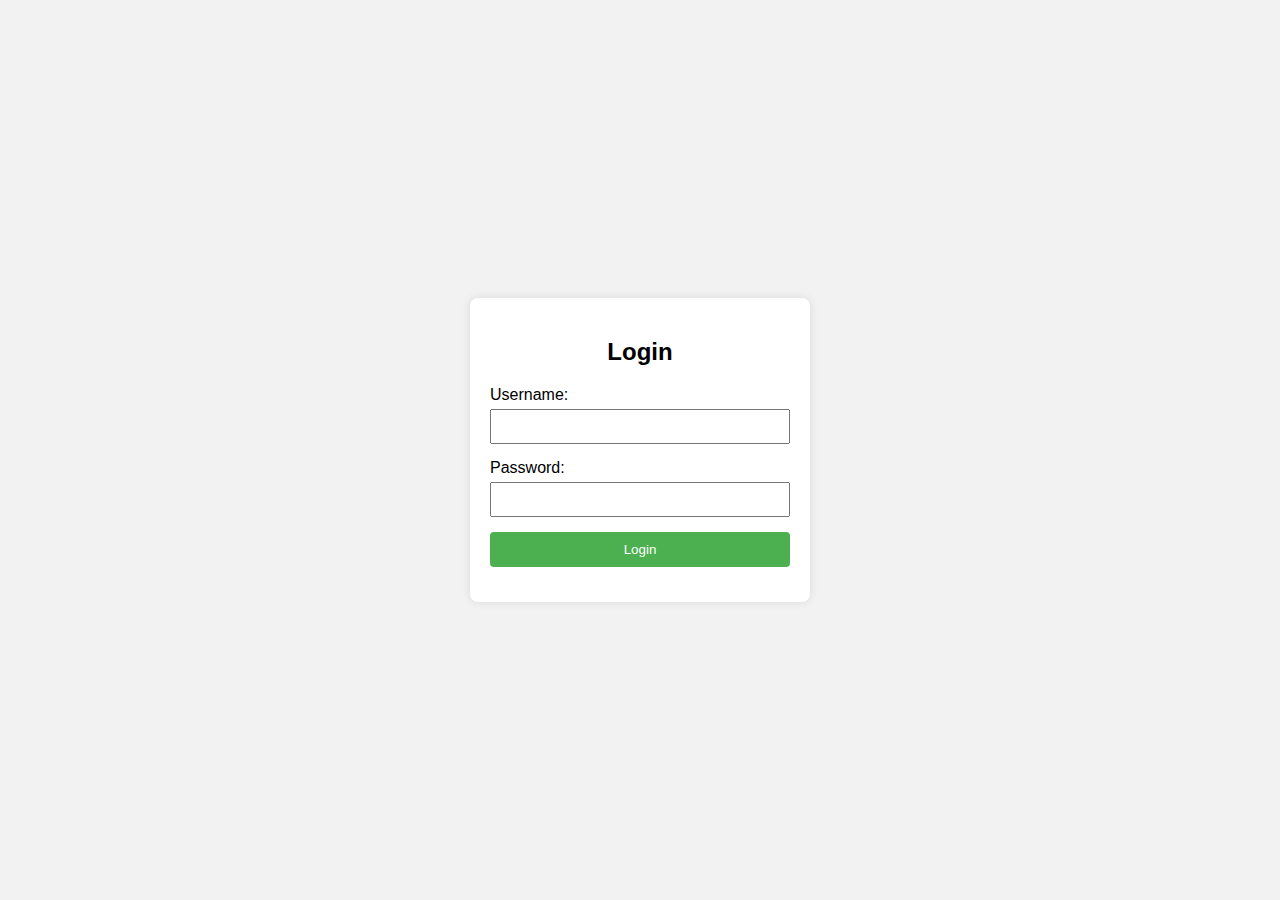
<file: index.html>
<!DOCTYPE html>
<html lang="en">
<head>
    <meta charset="UTF-8">
    <meta name="viewport" content="width=device-width, initial-scale=1.0">
    <title>Login Form</title>
    <style>
        body {
            font-family: Arial, sans-serif;
            background-color: #f2f2f2;
            display: flex;
            justify-content: center;
            align-items: center;
            height: 100vh;
            margin: 0;
        }

        .login-container {
            background-color: #fff;
            padding: 20px;
            border-radius: 8px;
            box-shadow: 0 0 10px rgba(0, 0, 0, 0.1);
            width: 300px;
            text-align: center;
        }

        .login-container h2 {
            margin-bottom: 20px;
        }

        .form-group {
            margin-bottom: 15px;
            text-align: left;
        }

        .form-group label {
            display: block;
            margin-bottom: 5px;
        }

        .form-group input {
            width: 100%;
            padding: 8px;
            box-sizing: border-box;
        }

        .form-group button {
            width: 100%;
            padding: 10px;
            background-color: #4CAF50;
            color: white;
            border: none;
            border-radius: 4px;
            cursor: pointer;
        }

        .form-group button:hover {
            background-color: #45a049;
        }
    </style>
</head>
<body>
    <div class="login-container">
        <h2>Login</h2>
        <form action="/login" method="post">
            <div class="form-group">
                <label for="username">Username:</label>
                <input type="text" id="username" name="username" required>
            </div>
            <div class="form-group">
                <label for="password">Password:</label>
                <input type="password" id="password" name="password" required>
            </div>
            <div class="form-group">
                <button type="submit">Login</button>
            </div>
        </form>
    </div>
</body>
</html>
</file>
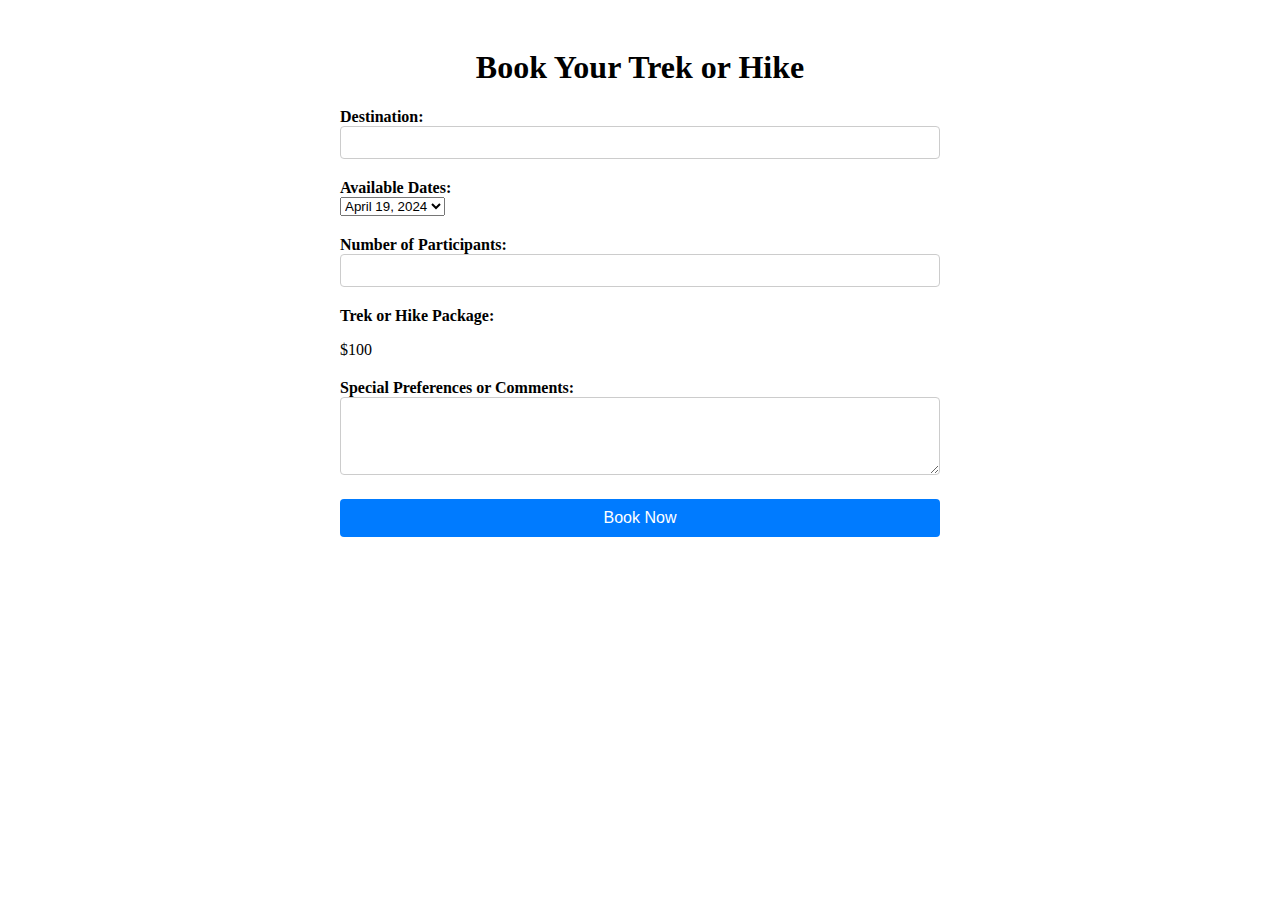
<file: user/routes/booking.html>
<!DOCTYPE html>
<html lang="en">
<head>
<meta charset="UTF-8">
<meta name="viewport" content="width=device-width, initial-scale=1.0">
<title>Travel Booking</title>
<link rel="stylesheet" href="../public/CSS/booking.css">
</head>
<body>


<div class="container">
    <h1>Book Your Trek or Hike</h1>
    <form action="booking_process.php" method="POST">
        <div class="form-group">
            <label for="destination">Destination:</label>
            <input type="text" id="destination" name="destination" required>
        </div>
        <div class="form-group">
            <label for="date">Available Dates:</label>
            <select id="date" name="date" required>
                <option value="2024-04-19">April 19, 2024</option>
                <option value="2024-04-20">April 20, 2024</option>
                <option value="2024-04-21">April 21, 2024</option>
                <!-- Add more options for available dates -->
            </select>
        </div>
        <div class="form-group">
            <label for="participants">Number of Participants:</label>
            <input type="number" id="participants" name="participants" min="1" required>
        </div>
        <div class="form-group">
            <label>Trek or Hike Package:</label>
            <p>$100</p>
            <input type="hidden" name="package" value="standard">
        </div>
        <div class="form-group">
            <label for="preferences">Special Preferences or Comments:</label>
            <textarea id="preferences" name="preferences" rows="4"></textarea>
        </div>
        <button type="submit">Book Now</button>
    </form>
</div>

</body>
</html>
</file>
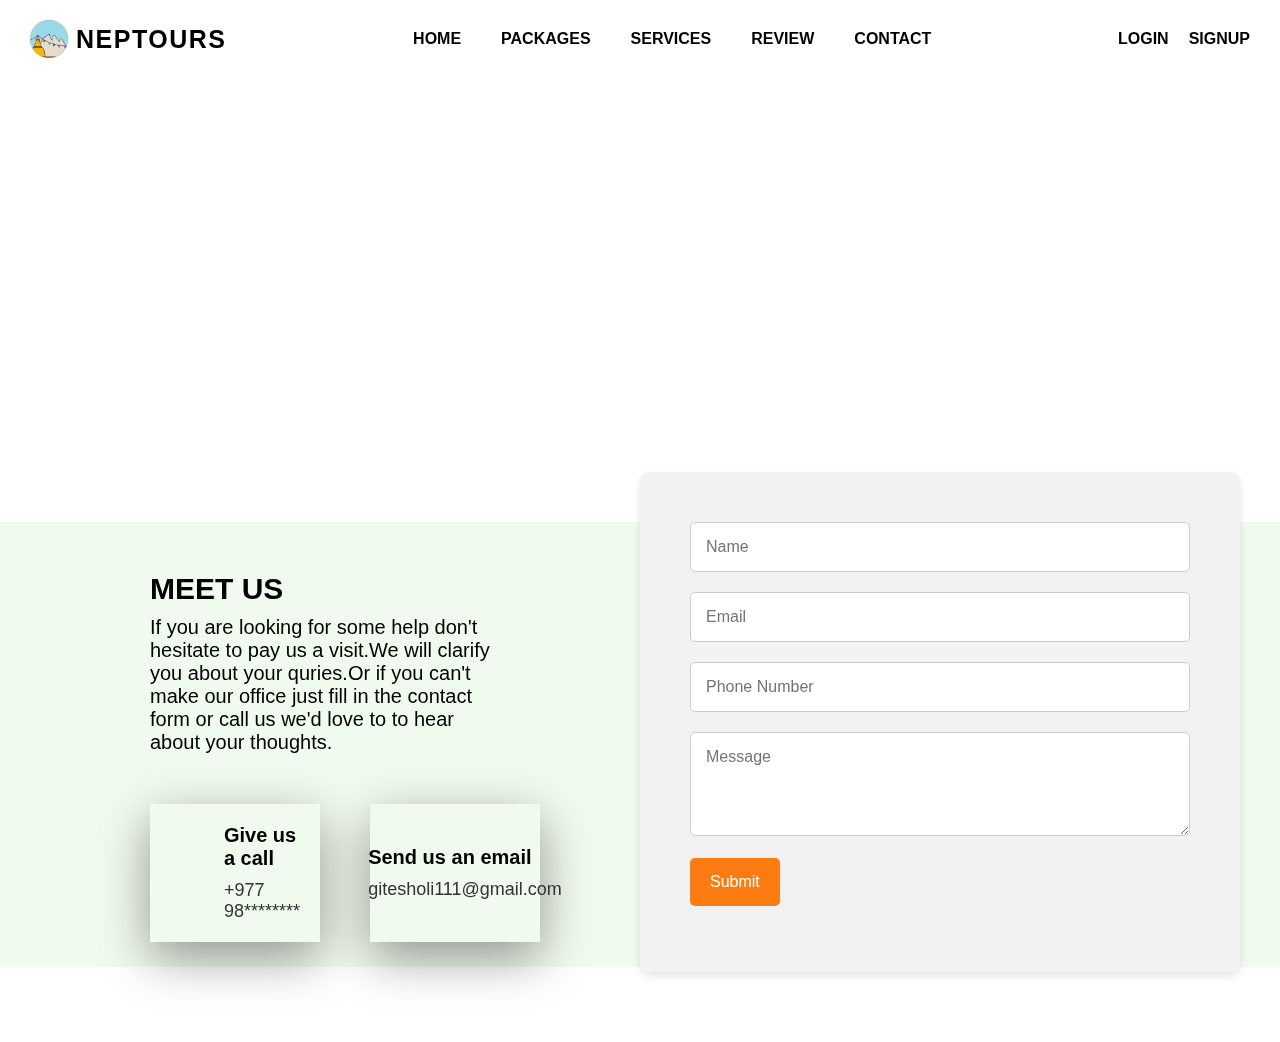
<file: user/routes/contact.html>
<!DOCTYPE html>
<html lang="en">

<head>
    <meta charset="UTF-8">
    <meta name="viewport" content="width=device-width, initial-scale=1.0">
    <title>Contact</title>
    <link rel="stylesheet" href="../public/CSS/contact.css">

    <link rel="shortcut icon" href="../data/logod.png" type="image/x-icon">

    <link rel="stylesheet" href="https://cdnjs.cloudflare.com/ajax/libs/font-awesome/6.4.0/css/all.min.css"
        integrity="sha512-iecdLmaskl7CVkqkXNQ/ZH/XLlvWZOJyj7Yy7tcenmpD1ypASozpmT/E0iPtmFIB46ZmdtAc9eNBvH0H/ZpiBw=="
        crossorigin="anonymous" referrerpolicy="no-referrer" />

    <link href='https://unpkg.com/boxicons@2.1.4/css/boxicons.min.css' rel='stylesheet'>

</head>

<body>
    <!-- ==========  NAVBAR Section ========== -->
    <header class="nav-section">
        <div class="nav">
            <a href="../index.php" class="logo">
                <img src="../data/logod.png" alt="logo">
                NepTours</a>

            <ul class="navbar">
                <li><a href="../index.php">home</a></li>
                <li><a href="#2">Packages</a></li>
                <li><a href="#3">Services</a></li>
                <li><a href="#">Review</a></li>
                <li><a href="#">contact</a></li>
            </ul>

            <ul class="inout">
                <li><a href="../controller/login.php">Login</a></li>
                <li><a href="../controller/register.php"> Signup</a></li>
            </ul>
        </div>
    </header>

    <!-- ========== End NAVBAR Section ========== -->

    <section class="container">
        <div class="Location">
            <iframe
                src="https://www.google.com/maps/embed?pb=!1m18!1m12!1m3!1d17691.487260828464!2d144.86979331462544!3d-38.38501300400106!2m3!1f0!2f0!3f0!3m2!1i1024!2i768!4f13.1!3m3!1m2!1s0x6ad5c5be847c6443%3A0xc871ff58d2728e7d!2sNeptours!5e0!3m2!1sne!2snp!4v1710004032016!5m2!1sne!2snp"
                width="600" height="450" style="border:0;" allowfullscreen="" loading="lazy"
                referrerpolicy="no-referrer-when-downgrade">
            </iframe>
        </div>


        <div class="contact">
            <div class="contact-col">
                <div class="cons">
                    <div class="title">
                        <h2>MEET US</h2>
                        <p>If you are looking for some help don't hesitate to pay us a visit.We will clarify you about
                            your
                            quries.Or if you can't make our office just fill in the contact form or call us we'd love to
                            to hear about
                            your thoughts.
                        </p>
                    </div>

                    <div class="number">
                        <div class="contact-section">
                            <div class="icon-container">
                                <i class="fa-solid fa-mobile-screen"></i>
                            </div>
                            <div class="text-container">
                                <h2>Give us a call</h2>
                                <a href="tel:+977 98********">+977 98********</a>
                            </div>
                        </div>
                        <div class="contact-section">
                            <div class="icon-container">
                                <i class="fas fa-envelope"></i>
                            </div>
                            <div class="text-container">
                                <h2>Send us an email</h2>
                                <a href="mailto:gitesholi111@gmail.com">gitesholi111@gmail.com</a>
                            </div>
                        </div>
                    </div>

                </div>
            </div>
            
            <div class="contac-col">
                <div class="page">
                    <form action="#" method="post">
                        <div class="form-group">
                            <input type="text" id="name" name="name" placeholder="Name" required>
                        </div>
                        <div class="form-group">
                            <input type="email" id="email" name="email" placeholder="Email" required>
                        </div>
                        <div class="form-group">
                            <input type="tel" id="phone" name="phone" placeholder="Phone Number">
                        </div>
                        <div class="form-group">
                            <textarea id="message" name="message" rows="4" placeholder="Message" required></textarea>
                        </div>
                        <div class="form-group">
                            <input type="submit" value="Submit">
                        </div>
                    </form>
                </div>
            </div>

        </div>

    </section>

</body>

</html>
</file>
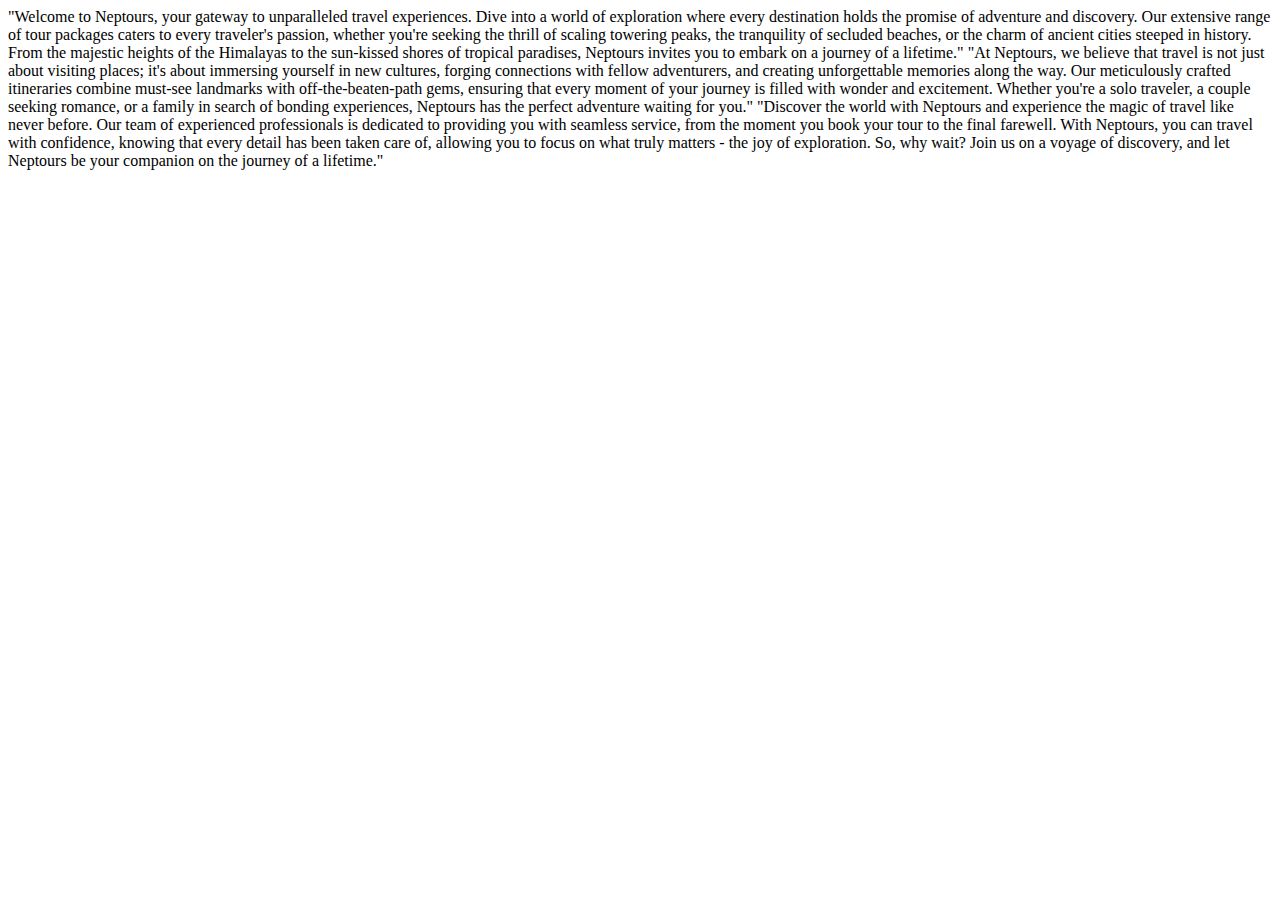
<file: user/routes/explore.html>
<!DOCTYPE html>
<html lang="en">

<head>
    <meta charset="UTF-8">
    <meta name="viewport" content="width=device-width, initial-scale=1.0">
    <title>Document</title>
</head>

<body>
    "Welcome to Neptours, your gateway to unparalleled travel experiences. Dive into a world of exploration where every
    destination holds the promise of adventure and discovery. Our extensive range of tour packages caters to every
    traveler's passion, whether you're seeking the thrill of scaling towering peaks, the tranquility of secluded
    beaches, or the charm of ancient cities steeped in history. From the majestic heights of the Himalayas to the
    sun-kissed shores of tropical paradises, Neptours invites you to embark on a journey of a lifetime."

    "At Neptours, we believe that travel is not just about visiting places; it's about immersing yourself in new
    cultures, forging connections with fellow adventurers, and creating unforgettable memories along the way. Our
    meticulously crafted itineraries combine must-see landmarks with off-the-beaten-path gems, ensuring that every
    moment of your journey is filled with wonder and excitement. Whether you're a solo traveler, a couple seeking
    romance, or a family in search of bonding experiences, Neptours has the perfect adventure waiting for you."

    "Discover the world with Neptours and experience the magic of travel like never before. Our team of experienced
    professionals is dedicated to providing you with seamless service, from the moment you book your tour to the final
    farewell. With Neptours, you can travel with confidence, knowing that every detail has been taken care of, allowing
    you to focus on what truly matters - the joy of exploration. So, why wait? Join us on a voyage of discovery, and let
    Neptours be your companion on the journey of a lifetime."
</body>

</html>
</file>
<file: user/public/CSS/booking.css>
.container {
    max-width: 600px;
    margin: 0 auto;
    padding: 20px; 
}

h1 {
    text-align: center;
}

.form-group {
    margin-bottom: 20px;
}

label {
    display: block;
    font-weight: bold;
}

input[type="text"],
input[type="date"],
input[type="number"],
textarea {
    width: 100%;
    padding: 8px;
    border: 1px solid #ccc;
    border-radius: 4px;
    box-sizing: border-box;
}

button {
    display: block;
    width: 100%;
    padding: 10px;
    background-color: #007bff;
    color: #fff;
    border: none;
    border-radius: 4px;
    cursor: pointer;
    font-size: 16px;
}

button:hover {
    background-color: #0056b3;
}
</file>
<file: user/public/CSS/contact.css>
@import url('https://fonts.googleapis.com/css2?family=Montserrat:wght@500&display=swap');


* {
  font-family: 'Poppins', sans-serif;
  padding: 0;
  margin: 0;
  box-sizing: border-box;
  outline: none;
  border: none;
  transition: all.2s linear;
  box-sizing: border-box;
}

/** SCROLLBAR **/

::-webkit-scrollbar {
  width: .9rem;
}

::-webkit-scrollbar-track {
  background: transparent;
}

::-webkit-scrollbar-thumb {
  background: var(--maincolor);
  border-radius: 1rem;

}



html {
  font-size: 62.5%;
  scroll-behavior: smooth;
  font-family: 'arial', sans-serif;
}

body {
  color: var(--text-color);
}

a {
  text-decoration: none;
}

li {
  list-style: none;
}

img {
  width: 100%;
}

section {
  padding: 7rem 0 3rem;
  margin: 0 auto;
}

/** ========= Navbar ================== **/


header .sticky {
  background: white;
  box-shadow: 1px 1px 18px #808080;

}

header {
  display: block;
  width: 100%;
  position: fixed;
  z-index: 100;
  transition: .3s linear;


}

.nav-section.shadow {
  box-shadow: var(--box-shadow);
}

.nav {
  display: flex;
  align-items: center;
  justify-content: space-between;
  padding: 2rem 0;
}

.logo {
  display: flex;
  align-items: center;
  gap: .8rem;
  font-size: 2.5rem;
  color: var(--text-color);
  text-transform: uppercase;
  font-weight: 600;
  letter-spacing: .15rem;
  margin-left: 3rem;

  & img {
    width: 3.8rem;
  }
}

.navbar {
  display: flex;
  gap: 4rem;

  & a {
    color: var(--text-color);
    font-size: 1.6rem;
    text-transform: uppercase;
    font-weight: 600;
    position: relative;
    transition: .3s linear;

    &::after {
      position: absolute;
      content: '';
      background: var(--secondarycolor);
      height: .2rem;
      width: 100%;
      bottom: -.2rem;
      left: 0;
      transform: scaleX(0);
      transition: .3s linear;
    }
  }
}

.navbar a:hover::after {
  transform: scale(1);

}

.navbar a:hover {
  color: var(--maincolor);
}

.inout {
  display: flex;
  gap: 2rem;
  margin-right: 3rem;

  & a {
    color: var(--text-color);
    font-size: 1.6rem;
    text-transform: uppercase;
    font-weight: 600;
    position: relative;
    transition: .3s linear;
  }
}

.inout a:hover {
  color: var(--maincolor);
}


/* contact section */

.Location {
    & iframe {
      width: 100%;
    }
}

.contact {
    background-color: #f1faee;
    display: flex;
    height: 44.5rem;
    width: auto;
}

.contact-col{
    width: 50%;
}

.cons{
  padding: 5rem 15rem;
}

.cons .title{
  font-size: 20px;

  & h1{
    font-weight: 500
    ;
  }

  & p{
    margin-top: 10px;
    font-weight: 400;
  }
}

.cons .number{
  padding: 5rem 0rem;
  display: flex;
  gap: 5rem;
}


.contact-section {
  width: 50%;
  display: flex;
  align-items: center;
  justify-content: center;
  padding: 20px;
  box-shadow: 0 16px 50px rgba(0, 0, 0, .4);

  
  
}

.icon-container {
  width: 50px;
  height: 50px;  
  display: flex;
  align-items: center;
  justify-content: center;
  margin-right: 20px;
  font-size: 3.5rem;
}

.text-container {
  flex: 1;
  & h2{
    font-size: 20px;
    margin-top: 0;
    margin-bottom: 10px;
  }
}

.contact-section a {
  display: block;
  font-size: 18px;
  text-decoration: none;
  color: #333;
  font-weight: 500;
}


/* foem page */

.page{
  background-color: #45a049;
  height:50rem;
  width: 60rem;
  margin-top: -5rem;
  padding: 50px 200px;
}
.form-group {
  margin-bottom: 20px;
}

input[type="text"],
input[type="email"],
input[type="tel"],
textarea {
  width: 100%;
  padding: 15px;
  border-radius: 5px;
  border: 1px solid #ccc;
  box-sizing: border-box;
  font-size: 16px;
}

textarea {
  resize: vertical; /* Allow vertical resizing */
}

input[type="submit"] {
  background-color: #fc7c12;
  color: white;
  padding: 15px 20px;
  border: none;
  border-radius: 5px;
  cursor: pointer;
  font-size: 16px;
}


.page {
  background-color: #f2f2f2;
  padding: 50px;
  border-radius: 10px;
  box-shadow: 0 4px 8px rgba(0, 0, 0, 0.1);
  margin-top: -5rem;
  width: 60rem;
}
</file>
